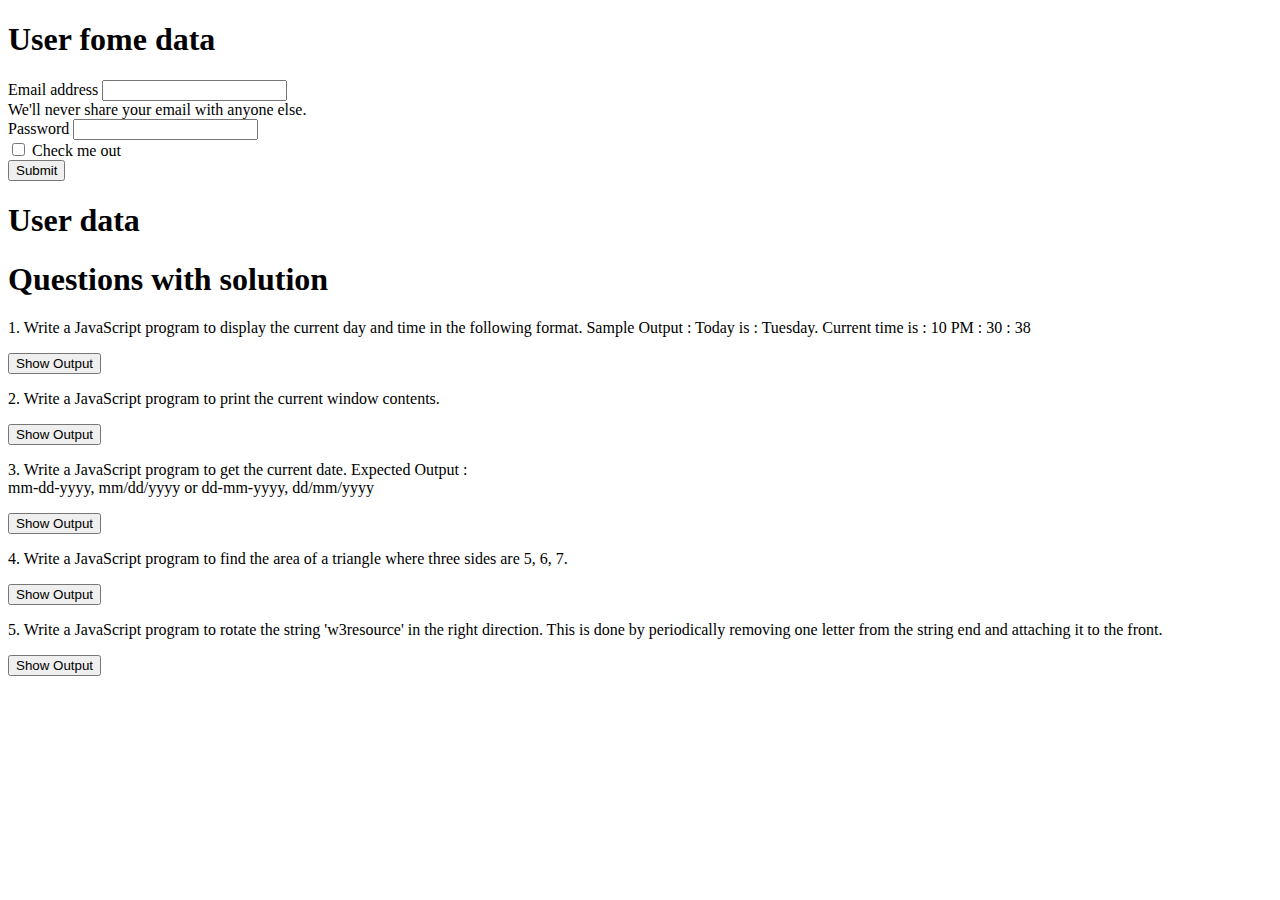
<file: assets/script/index.html>
<!DOCTYPE html>
<html lang="en">
<head>
    <meta charset="UTF-8">
    <meta name="viewport" content="width=device-width, initial-scale=1.0">
    <title>Document</title>
    <link href="https://cdn.jsdelivr.net/npm/bootstrap@5.0.2/dist/css/bootstrap.min.css" rel="stylesheet" integrity="sha384-EVSTQN3/azprG1Anm3QDgpJLIm9Nao0Yz1ztcQTwFspd3yD65VohhpuuCOmLASjC" crossorigin="anonymous">
    <style>
      .text-success{
        display: none;
      }
     .fomeTringale{
      display: none;
     }
     .question5 span{
      border: 3px solid black;
      display: none;
      /* padding: 5px; */
      width: 65px;
      height: 45px;
      overflow: hidden;
      /* text-align: center; */
     }
    </style>
</head>
<body>
    <h1 class="text-center my-4"> User fome data </h1>
    <div class="container">
      <form id="fomeData">
        <div class="mb-3">
          <label for="exampleInputEmail1" class="form-label">Email address</label>
          <input id="email" type="email" class="form-control"  aria-describedby="emailHelp" required>
          <div  class="form-text">We'll never share your email with anyone else.</div>
        </div>
        <div class="mb-3">
          <label for="exampleInputPassword1" class="form-label">Password</label>
          <input type="password" class="form-control" id="Password1">
        </div>
        <div class="mb-3 form-check">
          <input type="checkbox" class="form-check-input" id="exampleCheck1" required>
          <label class="form-check-label" for="exampleCheck1">Check me out</label>
        </div>
        <button type="submit" id="Submit"  class="btn btn-primary">Submit</button>
      </form>
      <h1 id="open" class="text-success"> fome susses fully submited..
        <span id="totalForm"></span>
      </h1>
    </div>
    <div class="container my-4">
      <h1 class="text-center">User data</h1>
      <ol id="ul">
        <!-- <li id="li"></li> -->
      </ol>
    </div>
    <div class="container">
      <h1>Questions with solution</h1>
      <div class="question1 my-2">
      <p>1. Write a JavaScript program to display the current day and time in the following format.  
        Sample Output : Today is : Tuesday.
        Current time is : 10 PM : 30 : 38</p>
        <p id="currentTimeOutput"></p>
        <button class="btn btn-success" onclick="currentTime()">Show Output</button>
      </div>
      <div class="question2 my-2">
        <p>2. Write a JavaScript program to print the current window contents.  </p>
        <p id="outputWindo"></p>
        <button class="btn btn-success" onclick="printWindo()">Show Output</button>
      </div>
      <div class="question3 my-2">
        <p>3. Write a JavaScript program to get the current date.  
          Expected Output : <br>
          mm-dd-yyyy, mm/dd/yyyy or dd-mm-yyyy, dd/mm/yyyy</p>
          <p id="outputDate"></p>
          <button class="btn btn-success" onclick="currentDate()">Show Output</button>
      </div>
      <div class="question4 my-2">
        <p>4. Write a JavaScript program to find the area of a triangle where three sides are 5, 6, 7.  </p>
        <p id="outputTrangal" >
          <form class="row g-3 fomeTringale" >
            <div class="col-auto">
              <!-- <label for="staticEmail2" class="visually-hidden">Email</label> -->
              <!-- <input type="text" readonly class="form-control-plaintext text-wrap" id="staticEmail2" value="It calculate only unequal sides of tringal area:"> -->
            </div>
            <div class="col-auto">
              <!-- <label for="inputPassword2" class="visually-hidden">Password</label> -->
              <input type="number" class="form-control my-2" id="side1" placeholder="side 1">
              <input type="number" class="form-control my-2" id="side2" placeholder="side 2">
              <input type="number" class="form-control my-2" id="side3" placeholder="side 3">
            </div>
            <div class="col-auto">
              <h3 id="areaOut"></h3>
              <button onclick="area()" class="btn btn-primary my-2" id="area">Area of Tringal</button>
            </div>
          </form>
        </p>
          <button class="btn btn-success" onclick="areaTringal()">Show Output</button>
      </div>
      <div class="question5 my-2">
        <p>5. Write a JavaScript program to rotate the string 'w3resource' in the right direction. This is done by periodically removing one letter from the string end and attaching it to the front.  </p>
          <p id="outputString">
            <span>w3resource</span>
          </p>
          <button type="submit" class="btn btn-success" onclick="rotateString(event)">Show Output</button>
      </div>
    </div>
    <!-- <script src="/objects.js"></script>
      -->
    <!-- <script src="/assets/script/array.js"></script> -->
     <!-- <script src="/assets/script/arrayPractice.js"></script> -->
      <script src="/assets/script/arrayPractice2.js"></script>
     <!-- <script src="https://cdn.jsdelivr.net/npm/@popperjs/core@2.9.2/dist/umd/popper.min.js" integrity="sha384-IQsoLXl5PILFhosVNubq5LC7Qb9DXgDA9i+tQ8Zj3iwWAwPtgFTxbJ8NT4GN1R8p" crossorigin="anonymous"></script>
<script src="https://cdn.jsdelivr.net/npm/bootstrap@5.0.2/dist/js/bootstrap.min.js" integrity="sha384-cVKIPhGWiC2Al4u+LWgxfKTRIcfu0JTxR+EQDz/bgldoEyl4H0zUF0QKbrJ0EcQF" crossorigin="anonymous"></script> -->
</body>
</html>
</file>
